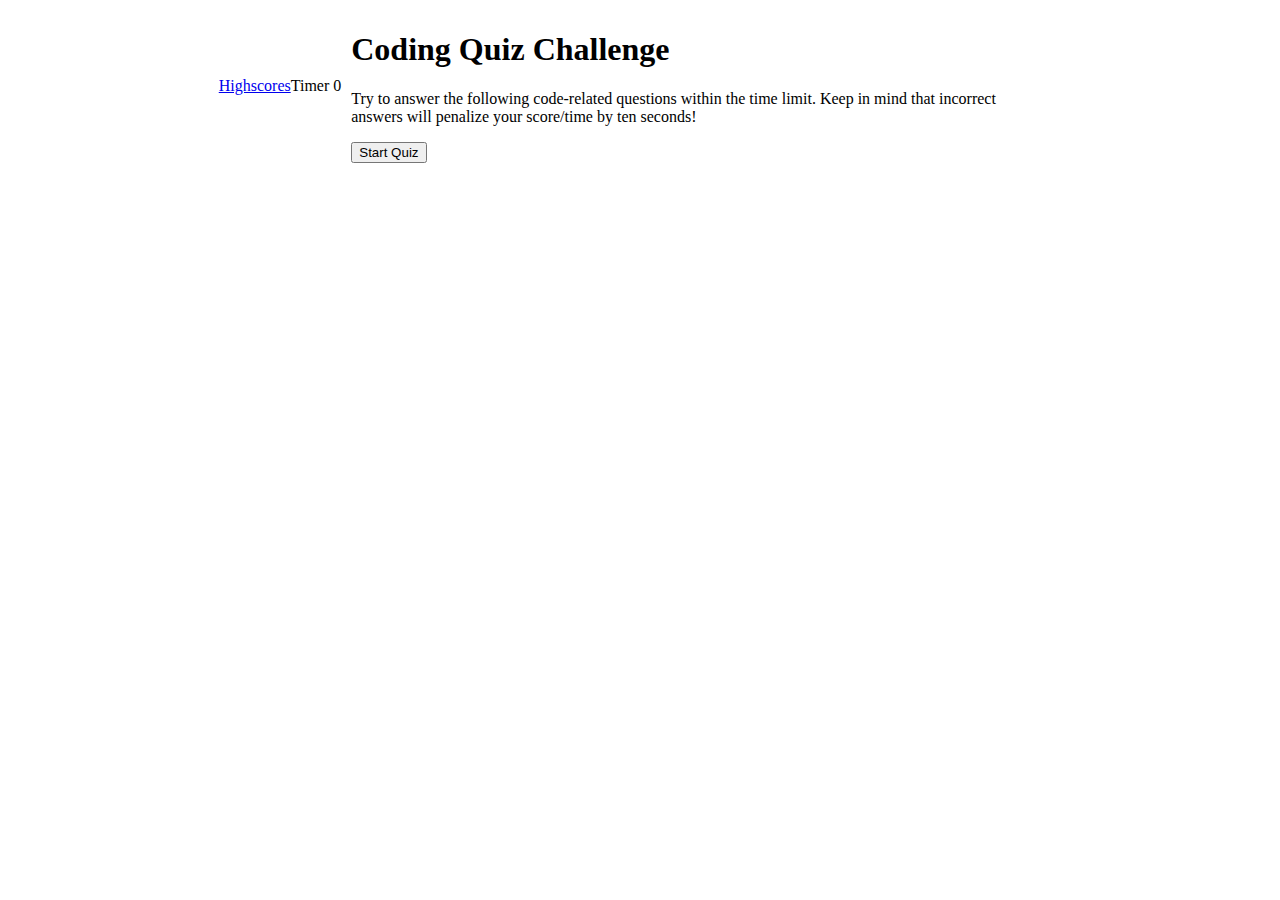
<file: index.html>
<!DOCTYPE html>
<html lang="en">
<head>
    <meta charset="UTF-8">
    <meta http-equiv="X-UA-Compatible" content="IE=edge">
    <meta name="viewport" content="width=device-width, initial-scale=1.0">
    <link rel="stylesheet" href="./asset/css/style.css">
    <title>Document</title>
</head>
<body>
    
    <div id="highscores"><a href="./scores.html">Highscores</a></div> 

    <div id="timer">Timer <span id="countdown">0</span></div>

<section class="container">
    <div class="start-quiz">
        <h1>Coding Quiz Challenge</h1>
        <p>Try to answer the following code-related questions within the time limit. Keep in mind that incorrect answers will penalize your score/time by ten seconds!</p>
        <button id="startBtn">Start Quiz</button>
    </div>
</section>
<script src="./script.js"></script>
</body>
</html>
</file>
<file: asset/css/style.css>
body {
    padding: 0;
    margin: 0;
    display: flex;
    width: 100vw;
    height: 100hv;
    justify-content: center;
    align-items: center;
}

.container {
    width: 700px;
    max-width: 75%;
    border-radius: 5px;
    padding: 10px;
}
</file>
